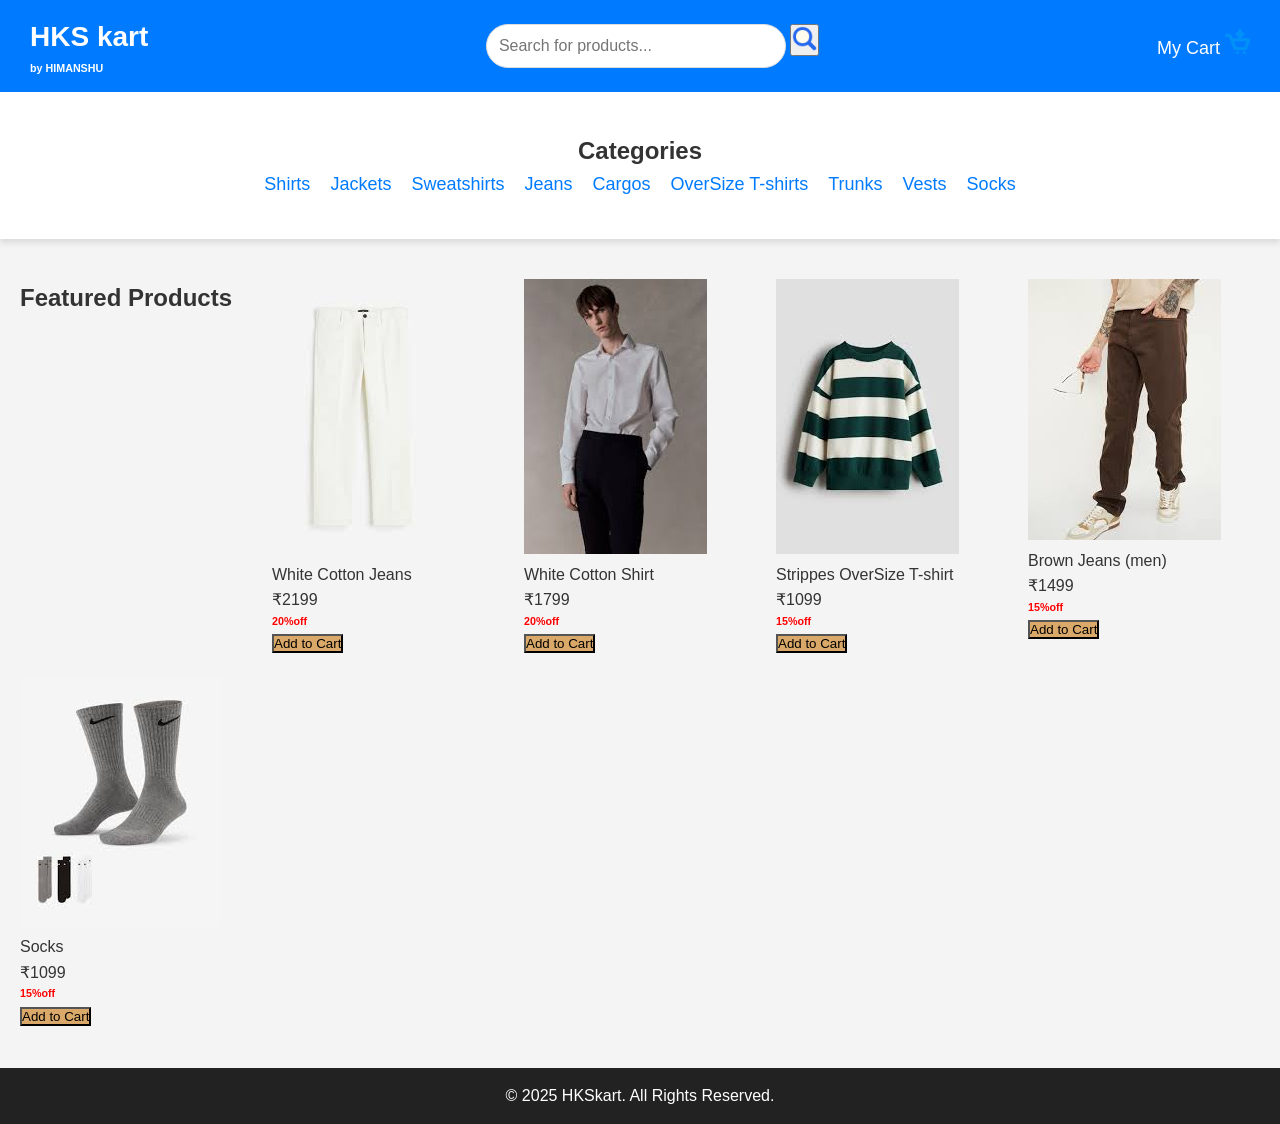
<file: index.html>
<!DOCTYPE html>
<html lang="en">
<head>
    <meta charset="UTF-8">
    <meta name="viewport" content="width=device-width, initial-scale=1.0">
    <title>Shopping Website</title>
    <link rel="stylesheet" href="nova2.css">
</head>
<body>

    <!-- Header Section -->
    <header>
        <div class="logo">
            <h1>HKS kart<h6>by HIMANSHU</h6></h1>
        </div>
        <div class="search-bar">
            <input type="text" placeholder="Search for products...">
            <button><img src="searchicon.png" alt="invalid image" height="25" width="25"></button>
        </div>
        <div class="cart">
            <a href="cart.html">
               My Cart 
                <img  src="shopping-cart_8402606.png" alt="Mycart" height="25" width="25"></a>
        </div>
    </header>

    <!-- Main Section (Product Categories) -->
    <section class="categories">
        <h2>Categories</h2>
        <ul>
            <li><a href="sumit.html">Shirts</a></li>
            <li><a href="jacket.html">Jackets</a></li>
            <li><a href="sweatshirt.html">Sweatshirts</a></li>
            <li><a href="jeans.html">Jeans</a></li>
            <li><a href="#">Cargos</a></li>
            <li><a href="#">OverSize T-shirts</a></li>
            <li><a href="#">Trunks</a></li>
            <li><a href="#">Vests</a></li>
            <li><a href="#">Socks</a></li>
        </ul>
    </section>

    <!-- Product Listing -->
    <section class="products">
        <h2>Featured Products</h2>
        
        <div class="Jeans">
            <img src="white cotton jeans.jpeg" alt="Product 1">
            <p>White Cotton Jeans</p>
            <p>₹2199</p>
            <h6 style="color: red;">20%off</h6>
            <button style="background-color: rgb(218, 169, 105);">Add to Cart</button>
        </div>
        <div class="shirt">
            <img src="white cotton shirt.jpeg" alt="Product 2">
            <p>White Cotton Shirt</p>
            <p>₹1799</p>
            <h6 style="color: red;">20%off</h6>
            <button style="background-color: rgb(218, 169, 105);">Add to Cart</button>
        </div>

        <div class="Sweatshirts">
            <img src="strippes oversize tshirt.jpeg" alt="Product 2">
            <p>Strippes OverSize T-shirt</p>
            <p>₹1099</p>
            <h6 style="color: red;">15%off</h6>
            <button style="background-color: rgb(218, 169, 105);">Add to Cart</button>
        </div>
        <div class="Brown Jeans men">
            <img src="brown jeans.jpeg" alt="Product 3">
            <p>Brown Jeans (men)</p>
            <p>₹1499</p>
            <h6 style="color: red;">15%off</h6>
            <button style="background-color: rgb(218, 169, 105);">Add to Cart</button>
        </div>
        <div class="Socks">
            <img src="socks.jpeg" alt="Product 4">
            <p>Socks</p>
            <p >₹1099</p>
            <h6 style="color: red;">15%off</h6>
            <button style="background-color: rgb(218, 169, 105);">Add to Cart</button>
        </div>
    </section>

    <!-- Footer Section -->
    <footer>
        <p>&copy; 2025 HKSkart. All Rights Reserved.</p>
    </footer>

</body>
</html>
</file>
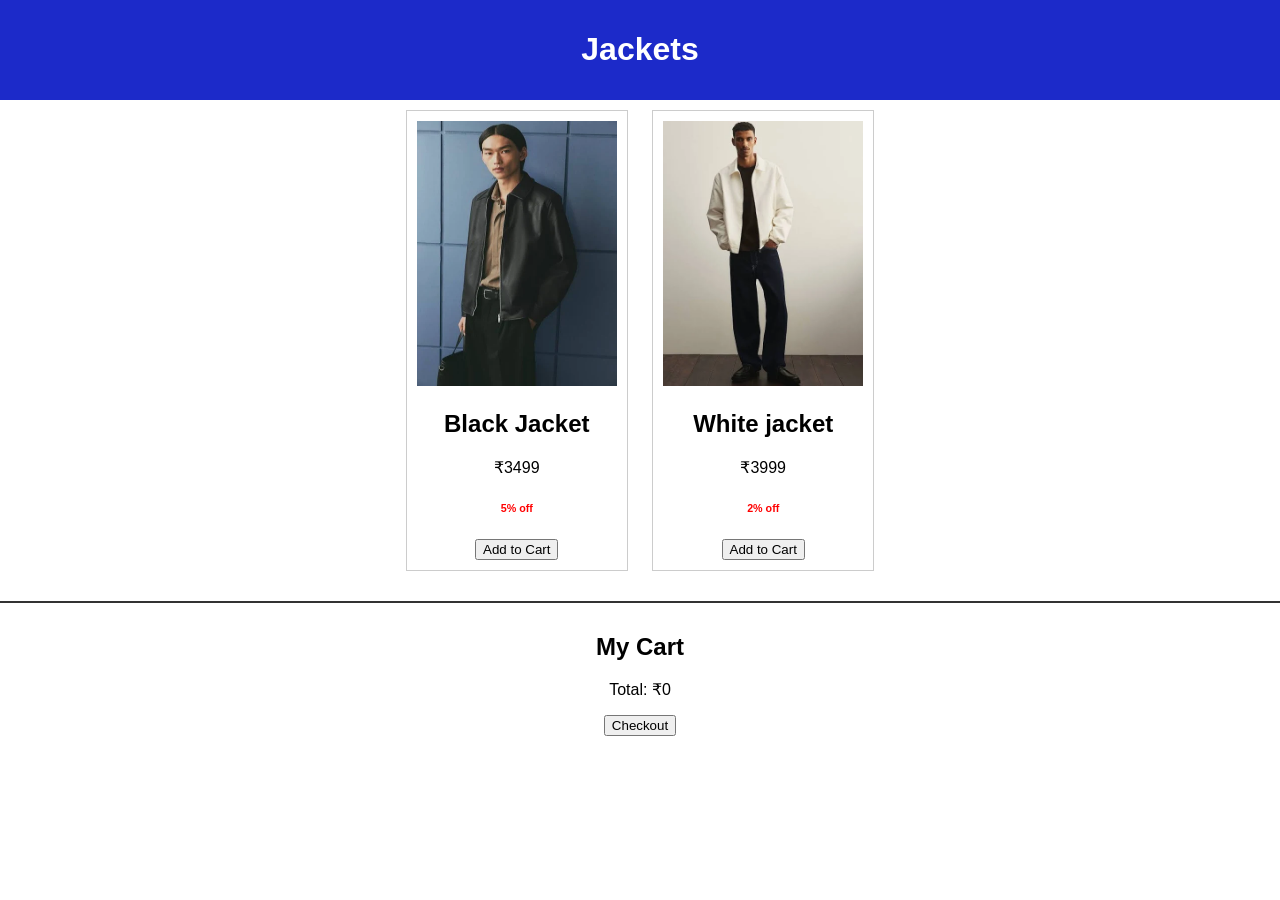
<file: jacket.html>
<!DOCTYPE html>
<html lang="en">
<head>
    <meta charset="UTF-8">
    <meta name="viewport" content="width=device-width, initial-scale=1.0">
    <title>HKS Kart</title>
    <style>
        body {
            font-family: Arial, sans-serif;
            margin: 0;
            padding: 0;
            text-align: center;
        }
        header {
            background: #1c2ac9;
            color: white;
            padding: 10px;
        }
        .product {
            display: inline-block;
            border: 1px solid #ccc;
            margin: 10px;
            padding: 10px;
            width: 200px;
        }
        .cart {
            margin-top: 20px;
            padding: 10px;
            border-top: 2px solid #333;
        }
    </style>
</head>
<body>
    <header>
        <h1>Jackets</h1>
    </header>
    
    <div id="products">
        <div class="product" data-name="Black Jacket" data-price="3499">
            <img src="blackjacket.webp" height="265" width="200" alt="invalid image">
            <h2>Black Jacket </h2>
            <p>₹3499</p>
            <h6 style="color: red;">5% off</h6>
            <button onclick="addToCart(this)">Add to Cart</button>
        </div>
        <div class="product" data-name="White Jacket" data-price="3999">
            <img src="whitejacket.webp" height="265" width="200" alt="invalid image">
            <h2>White jacket </h2>
            <p>₹3999</p>
            <h6 style="color: red;">2% off</h6>
            <button onclick="addToCart(this)">Add to Cart</button>
        </div>
    </div>
    
    <div class="cart">
        <h2>My Cart</h2>
        <ul id="cart-list"></ul>
        <p>Total: ₹<span id="total">0</span></p>
        <button onclick="checkout()">Checkout</button>
    </div>

    <script>
        let cart = [];

        function addToCart(button) {
            let product = button.parentElement;
            let name = product.getAttribute("data-name");
            let price = parseFloat(product.getAttribute("data-price"));
            
            if (!name || isNaN(price)) {
                alert("Error adding product to cart!");
                return;
            }

            cart.push({ name, price });
            updateCart();
        }

        function updateCart() {
            let cartList = document.getElementById("cart-list");
            let total = 0;
            cartList.innerHTML = "";
            
            cart.forEach(item => {
                total += item.price;
                let li = document.createElement("li");
                li.textContent = `${item.name} - ₹${item.price}`;
                cartList.appendChild(li);
            });

            document.getElementById("total").textContent = total;
        }

        function checkout() {
            alert("Proceeding to checkout! Total: ₹" + document.getElementById("total").textContent);
        }
    </script>
</body>
</html>
</file>
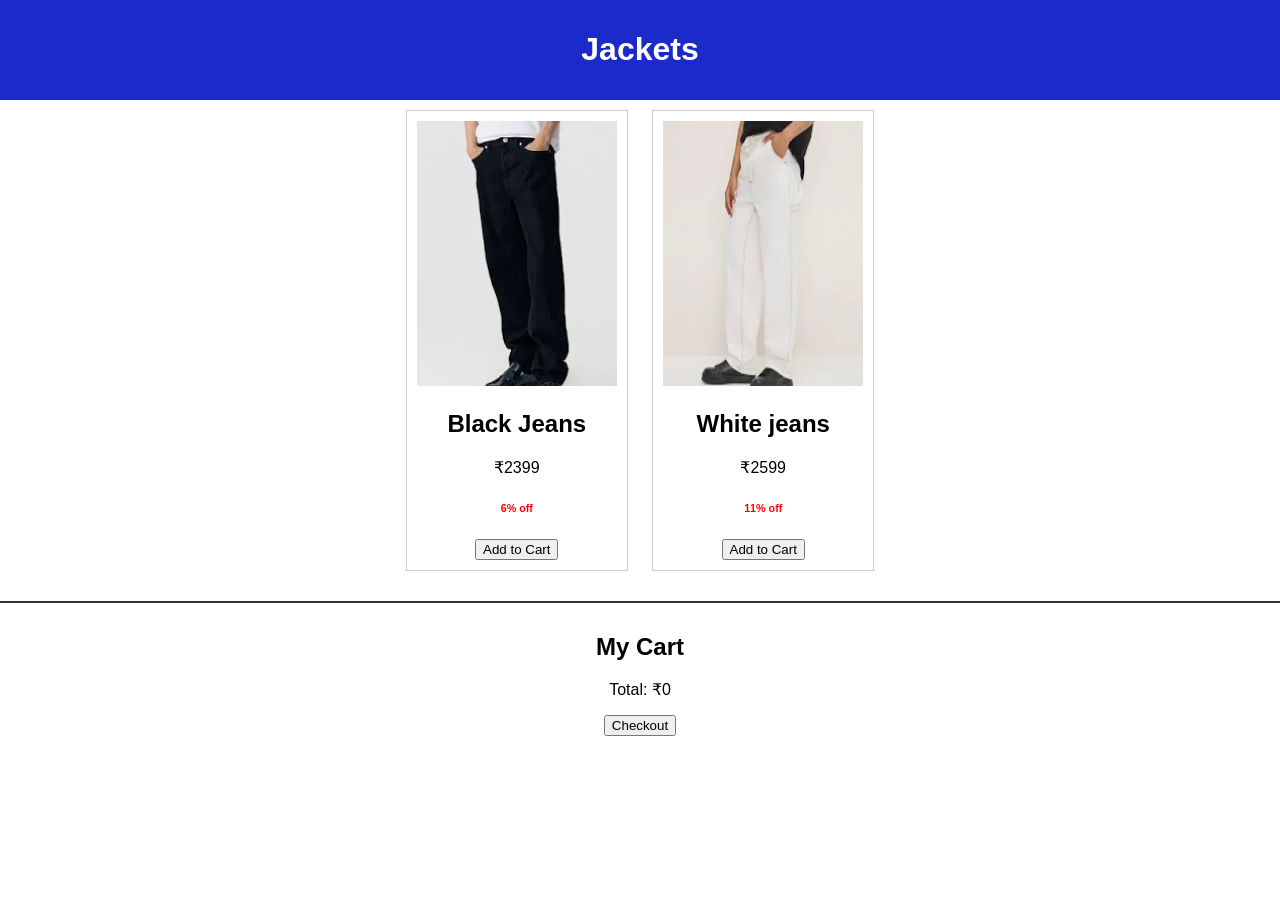
<file: jeans.html>
<!DOCTYPE html>
<html lang="en">
<head>
    <meta charset="UTF-8">
    <meta name="viewport" content="width=device-width, initial-scale=1.0">
    <title>HKS Kart</title>
    <style>
        body {
            font-family: Arial, sans-serif;
            margin: 0;
            padding: 0;
            text-align: center;
        }
        header {
            background: #1c2ac9;
            color: white;
            padding: 10px;
        }
        .product {
            display: inline-block;
            border: 1px solid #ccc;
            margin: 10px;
            padding: 10px;
            width: 200px;
        }
        .cart {
            margin-top: 20px;
            padding: 10px;
            border-top: 2px solid #333;
        }
    </style>
</head>
<body>
    <header>
        <h1>Jackets</h1>
    </header>
    
    <div id="products">
        <div class="product" data-name="Black Jeans" data-price="2399">
            <img src="blackjeans.webp" height="265" width="200" alt="invalid image">
            <h2>Black Jeans </h2>
            <p>₹2399</p>
            <h6 style="color: red;">6% off</h6>
            <button onclick="addToCart(this)">Add to Cart</button>
        </div>
        <div class="product" data-name="White Jeans" data-price="2599">
            <img src="whitejeans.webp" height="265" width="200" alt="invalid image">
            <h2>White jeans </h2>
            <p>₹2599</p>
            <h6 style="color: red;">11% off</h6>
            <button onclick="addToCart(this)">Add to Cart</button>
        </div>
    </div>
    
    <div class="cart">
        <h2>My Cart</h2>
        <ul id="cart-list"></ul>
        <p>Total: ₹<span id="total">0</span></p>
        <button onclick="checkout()">Checkout</button>
    </div>

    <script>
        let cart = [];

        function addToCart(button) {
            let product = button.parentElement;
            let name = product.getAttribute("data-name");
            let price = parseFloat(product.getAttribute("data-price"));
            
            if (!name || isNaN(price)) {
                alert("Error adding product to cart!");
                return;
            }

            cart.push({ name, price });
            updateCart();
        }

        function updateCart() {
            let cartList = document.getElementById("cart-list");
            let total = 0;
            cartList.innerHTML = "";
            
            cart.forEach(item => {
                total += item.price;
                let li = document.createElement("li");
                li.textContent = `${item.name} - ₹${item.price}`;
                cartList.appendChild(li);
            });

            document.getElementById("total").textContent = total;
        }

        function checkout() {
            alert("Proceeding to checkout! Total: ₹" + document.getElementById("total").textContent);
        }
    </script>
</body>
</html>
</file>
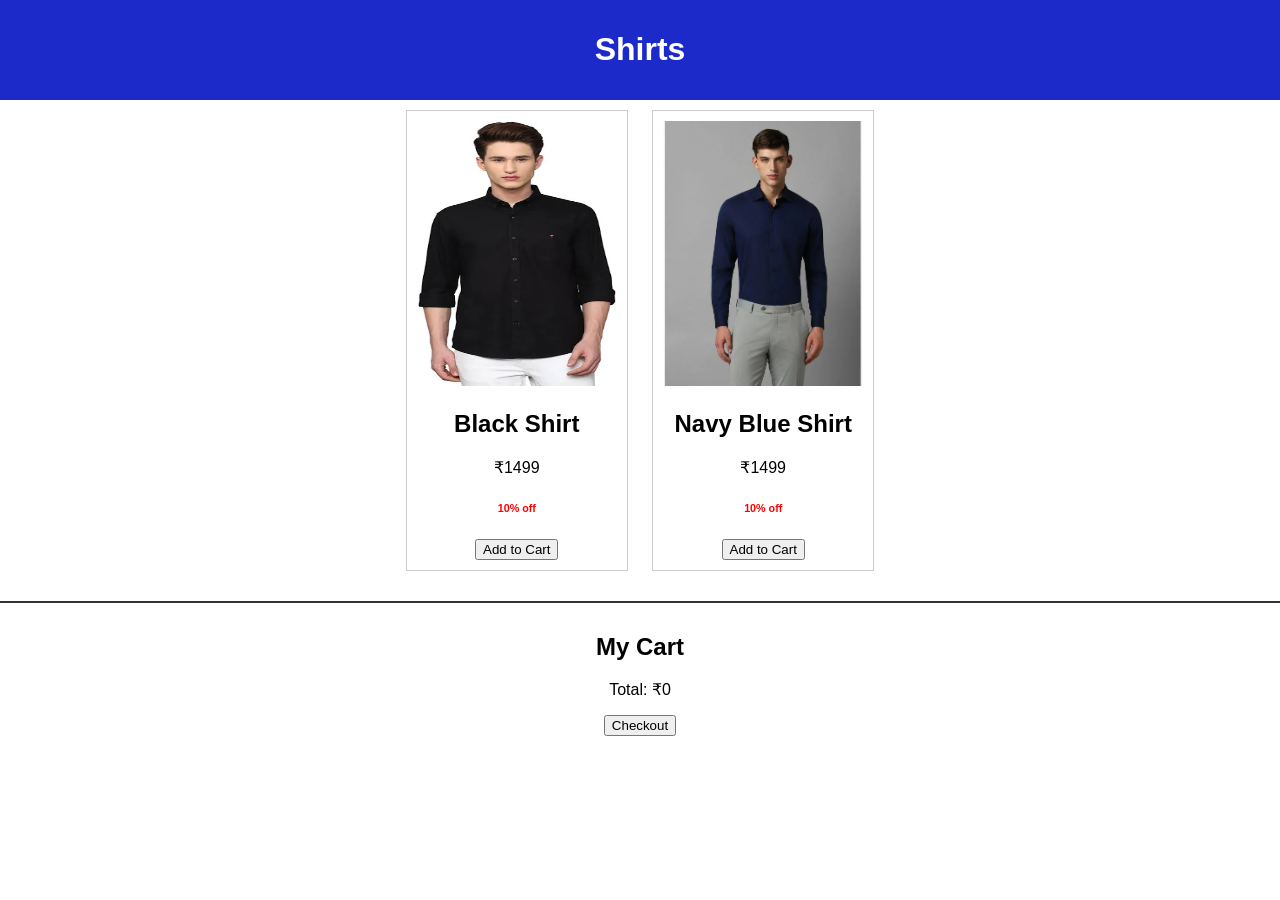
<file: sumit.html>
<!DOCTYPE html>
<html lang="en">
<head>
    <meta charset="UTF-8">
    <meta name="viewport" content="width=device-width, initial-scale=1.0">
    <title>HKS Kart</title>
    <style>
        body {
            font-family: Arial, sans-serif;
            margin: 0;
            padding: 0;
            text-align: center;
        }
        header {
            background: #1c2ac9;
            color: white;
            padding: 10px;
        }
        .product {
            display: inline-block;
            border: 1px solid #ccc;
            margin: 10px;
            padding: 10px;
            width: 200px;
        }
        .cart {
            margin-top: 20px;
            padding: 10px;
            border-top: 2px solid #333;
        }
    </style>
</head>
<body>
    <header>
        <h1>Shirts</h1>
    </header>
    
    <div id="products">
        <div class="product" data-name="Black Shirt" data-price="1499">
            <img src="shirt1.webp" height="265" width="200" alt="invalid image">
            <h2>Black Shirt </h2>
            <p>₹1499</p>
            <h6 style="color: red;">10% off</h6>
            <button onclick="addToCart(this)">Add to Cart</button>
        </div>
        <div class="product" data-name="Navy Blue Shirt" data-price="1499">
            <img src="shirt2.webp" height="265" width="200" alt="invalid image">
            <h2>Navy Blue Shirt </h2>
            <p>₹1499</p>
            <h6 style="color: red;">10% off</h6>
            <button onclick="addToCart(this)">Add to Cart</button>
        </div>
    </div>
    
    <div class="cart">
        <h2>My Cart</h2>
        <ul id="cart-list"></ul>
        <p>Total: ₹<span id="total">0</span></p>
        <button onclick="checkout()">Checkout</button>
    </div>

    <script>
        let cart = [];

        function addToCart(button) {
            let product = button.parentElement;
            let name = product.getAttribute("data-name");
            let price = parseFloat(product.getAttribute("data-price"));
            
            if (!name || isNaN(price)) {
                alert("Error adding product to cart!");
                return;
            }

            cart.push({ name, price });
            updateCart();
        }

        function updateCart() {
            let cartList = document.getElementById("cart-list");
            let total = 0;
            cartList.innerHTML = "";
            
            cart.forEach(item => {
                total += item.price;
                let li = document.createElement("li");
                li.textContent = `${item.name} - ₹${item.price}`;
                cartList.appendChild(li);
            });

            document.getElementById("total").textContent = total;
        }

        function checkout() {
            alert("Proceeding to checkout! Total: ₹" + document.getElementById("total").textContent);
        }
    </script>
</body>
</html>
</file>
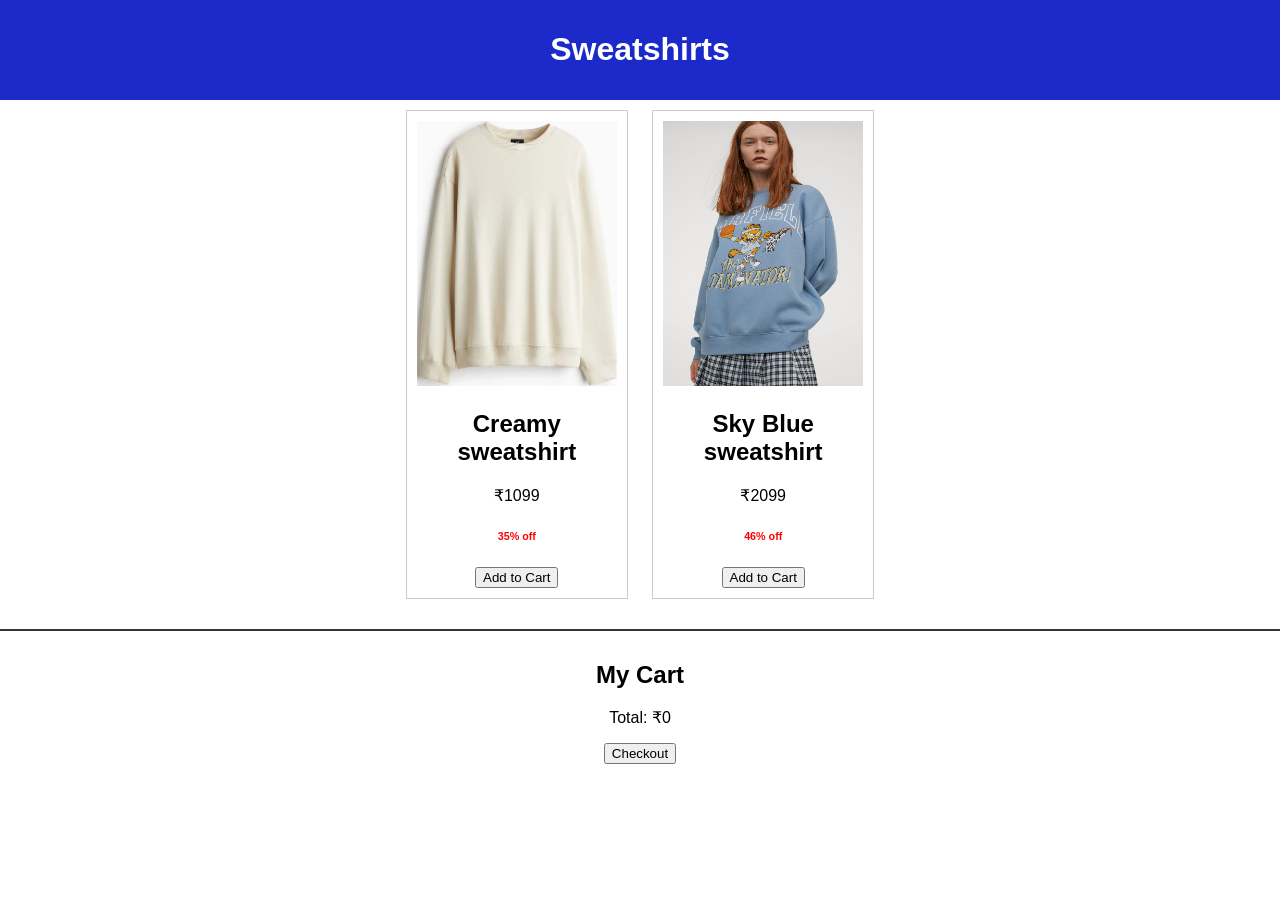
<file: sweatshirt.html>
<!DOCTYPE html>
<html lang="en">
<head>
    <meta charset="UTF-8">
    <meta name="viewport" content="width=device-width, initial-scale=1.0">
    <title>HKS Kart</title>
    <style>
        body {
            font-family: Arial, sans-serif;
            margin: 0;
            padding: 0;
            text-align: center;
        }
        header {
            background: #1c2ac9;
            color: white;
            padding: 10px;
        }
        .product {
            display: inline-block;
            border: 1px solid #ccc;
            margin: 10px;
            padding: 10px;
            width: 200px;
        }
        .cart {
            margin-top: 20px;
            padding: 10px;
            border-top: 2px solid #333;
        }
    </style>
</head>
<body>
    <header>
        <h1>Sweatshirts</h1>
    </header>
    
    <div id="products">
        <div class="product" data-name="Creamy sweatshirt" data-price="1099">
            <img src="sweatshirtcreamy.webp" height="265" width="200" alt="invalid image">
            <h2>Creamy sweatshirt </h2>
            <p>₹1099</p>
            <h6 style="color: red;">35% off</h6>
            <button onclick="addToCart(this)">Add to Cart</button>
        </div>
        <div class="product" data-name="Sky Blue sweatshirt" data-price="2099">
            <img src="skybluesweatshirt.jpg" height="265" width="200" alt="invalid image">
            <h2>Sky Blue sweatshirt </h2>
            <p>₹2099</p>
            <h6 style="color: red;">46% off</h6>
            <button onclick="addToCart(this)">Add to Cart</button>
        </div>
    </div>
    
    <div class="cart">
        <h2>My Cart</h2>
        <ul id="cart-list"></ul>
        <p>Total: ₹<span id="total">0</span></p>
        <button onclick="checkout()">Checkout</button>
    </div>

    <script>
        let cart = [];

        function addToCart(button) {
            let product = button.parentElement;
            let name = product.getAttribute("data-name");
            let price = parseFloat(product.getAttribute("data-price"));
            
            if (!name || isNaN(price)) {
                alert("Error adding product to cart!");
                return;
            }

            cart.push({ name, price });
            updateCart();
        }

        function updateCart() {
            let cartList = document.getElementById("cart-list");
            let total = 0;
            cartList.innerHTML = "";
            
            cart.forEach(item => {
                total += item.price;
                let li = document.createElement("li");
                li.textContent = `${item.name} - ₹${item.price}`;
                cartList.appendChild(li);
            });

            document.getElementById("total").textContent = total;
        }

        function checkout() {
            alert("Proceeding to checkout! Total: ₹" + document.getElementById("total").textContent);
        }
    </script>
</body>
</html>
</file>
<file: nova2.css>
/* Reset some default browser styles */
* {
    margin: 0;
    padding: 0;
    box-sizing: border-box;
}

/* Basic styling for body */
body {
    font-family: 'Arial', sans-serif;
    background-color: #f4f4f4;
    color: #333;
    line-height: 1.6;
}

/* Header styling */
header {
    display: flex;
    justify-content: space-between;
    align-items: center;
    padding: 15px 30px;
    background-color: #007bff;
    color: white;
    box-shadow: 0 4px 6px rgba(0, 0, 0, 0.1);
}

header .logo h1 {
    font-size: 28px;
    font-weight: bold;
}

header .search-bar input {
    padding: 12px;
    width: 300px;
    font-size: 16px;
    border-radius: 25px;
    border: 1px solid #ddd;
    outline: none;
    transition: border-color 0.3s ease;
}

header .search-bar input:focus {
    border-color: #007bff;
}

header .cart a {
    color: white;
    text-decoration: none;
    font-size: 18px;
}

/* Categories section */
.categories {
    background-color: #fff;
    padding: 40px 20px;
    text-align: center;
    box-shadow: 0 4px 6px rgba(0, 0, 0, 0.1);
}

.categories ul {
    list-style-type: none;
    display: flex;
    justify-content: center;
    gap: 20px;
}

.categories ul li {
    display: inline-block;
}

.categories ul li a {
    text-decoration: none;
    font-size: 18px;
    color: #007bff;
    font-weight: 500;
    transition: color 0.3s ease;
}

.categories ul li a:hover {
    color: #0056b3;
}

/* Product listing */
.products {
    display: grid;
    grid-template-columns: repeat(auto-fill, minmax(200px, 1fr));
    gap: 20px;
    padding: 20px;
    margin-top: 20px;
}

.products .product {
    background-color: white;
    border: 1px solid #ddd;
    padding: 20px;
    text-align: center;
    border-radius: 10px;
    transition: transform 0.3s ease, box-shadow 0.3s ease;
    box-shadow: 0 4px 6px rgba(0, 0, 0, 0.1);
}

.products .product:hover {
    transform: translateY(-10px);
    box-shadow: 0 6px 12px rgba(0, 0, 0, 0.2);
}

.products .product img {
    width: 100%;
    height: 200px;
    object-fit: cover;
    border-radius: 5px;
    transition: transform 0.3s ease;
}

.products .product img:hover {
    transform: scale(1.05);
}

.products .product button {
    background-color: #007bff;
    color: white;
    border: none;
    padding: 12px 24px;
    border-radius: 25px;
    cursor: pointer;
    font-size: 16px;
    transition: background-color 0.3s ease, transform 0.2s ease;
}

.products .product button:hover {
    background-color: #0056b3;
    transform: scale(1.05);
}

/* Footer styling */
footer {
    background-color: #222;
    color: white;
    text-align: center;
    padding: 15px 0;
    margin-top: 20px;
}

/* Media Queries */
@media screen and (max-width: 768px) {
    .products {
        grid-template-columns: repeat(auto-fill, minmax(150px, 1fr));
    }

    header .logo h1 {
        font-size: 22px;
    }

    header .search-bar input {
        width: 250px;
    }

    .categories ul {
        flex-direction: column;
    }

    .categories ul li {
        margin-bottom: 15px;
    }
}
</file>
